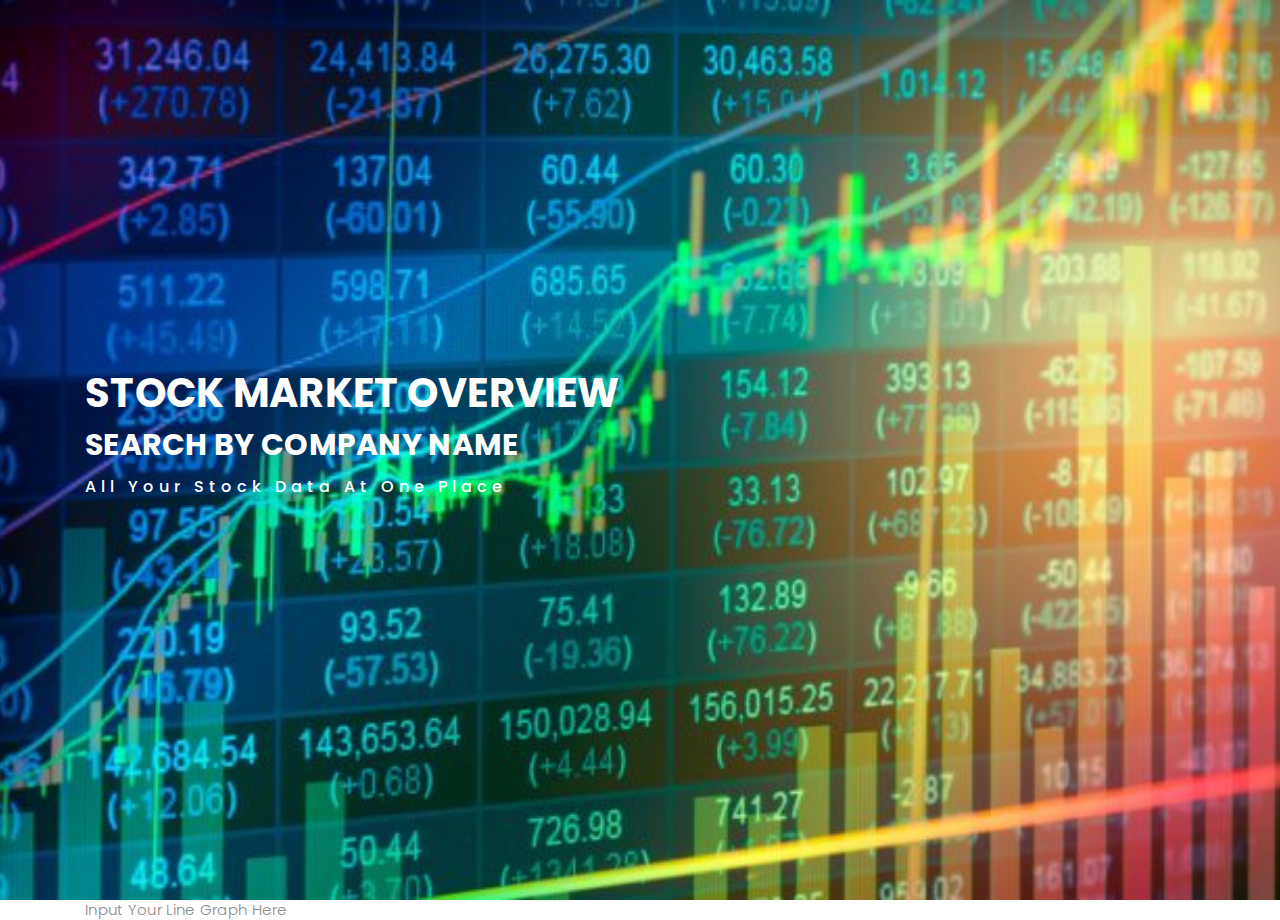
<file: Stock/templates/index.html>
<!DOCTYPE html>
<html lang="en">

<head>

  <!-- meta -->
  <meta charset="utf-8">
  <meta content="width=device-width, initial-scale=1.0" name="viewport">

  <!-- Bootstrap CSS File -->
  <link href="lib/bootstrap/css/bootstrap.min.css" rel="stylesheet">

  <title>The Bryan Lowes</title>
  <meta content="" name="keywords">
  <meta content="" name="description">

  <!-- Google Fonts -->
  <link href="https://fonts.googleapis.com/css?family=Poppins:300,300i,400,400i,500,500i,600,600i,700,700i|Playfair+Display:400,400i,700,700i,900,900i" rel="stylesheet">

  <!-- Main Stylesheet File -->
  <link href="css/style.css" rel="stylesheet">

  <!-- Responsive css -->
  <link href="css/responsive.css" rel="stylesheet">

</head>

<body>
  <!-- start section header -->
    <div id="header" class="home">
  
      <div class="container">
        <div class="header-content">
          <h1>Stock Market Overview</h1>
          <h2>Search by Company Name<span class="typed"></span></h1>
          <p>All Your Stock Data At One Place</p>
        </div>
      </div>
    </div>

  <!-- End section header -->

  <!-- Start Line Graph -->
  <div class="container">
  Input Your Line Graph Here
  </div>
  <!-- End Line Graph -->
</file>
<file: Stock/templates/css/responsive.css>
/** Width between 1200x to 0
 *  ~~~~~~~~~~~~~~~~~~~~~~~~~~~~~~~~~~~~
 */

@media (min-width: 1200px) {

}

/** Width between 992px to 1199px
 *  ~~~~~~~~~~~~~~~~~~~~~~~~~~~~~~~~~~~~
 */

@media (min-width: 992px) and (max-width: 1199px) {
  
}

/** Width between 768px to 991px
 *  ~~~~~~~~~~~~~~~~~~~~~~~~~~~~~~~~~~~~
 */

@media (min-width: 768px) and (max-width: 991px) {
  /* Navbar */
  nav {
    padding: 10px 15px;
  }
  .nav-menu {
    margin-top: 40px;
    display: none;
    float: none;
    width: 100%;
  }
  .nav-menu li {
    float: none;
    width: 100%;
    text-align: center;
    border-top: 1px solid #f7f7f7;
    line-height: 45px;
    margin-left: 0;
    padding-top: 10px;
    padding-bottom: 10px;
  }
  .responsive {
    float: right;
    padding-top: 15px;
    display: block;
  }
  /* About */
  .head-info .header-content .cmaster h1 {
    font-size: 32px;
  }
  #about .div-img-bg {
    padding: 0;
  }
  #about .div-img-bg .about-img img {
    margin-top: 0%;
    margin-left: calc(0% - 0px);
  }
  #about .about-descr .p-heading {
    font-size: 20px;
  }
  #about .about-descr .separator {
    max-width: 100%;
    margin-bottom: 0;
  }
  /* portfolio */
  #portfolio .portfolio-list .nav li {
    float: none;
    margin: 20px;
    display: inline-block;
  }
  /* journal */
  #journal .journal-block .journal-info {
    margin-bottom: 30px;
  }
  /* Contact */
  .contact-contact {
    margin-bottom: 30px;
  }
  /* Footer */
  #footer .socials-media ul li {
    margin-right: 0;
    margin-left: 0;
    float: none;
    display: inline-block;
  }
}

/** Width between 767px to 0
 *  ~~~~~~~~~~~~~~~~~~~~~~~~~~~~~~~~~~~~
 */

@media (max-width: 767px) {
  /* Navbar */
  nav {
    padding: 20px 15px;
  }
  .nav-menu {
    margin-top: 40px;
    display: none;
    float: none;
    width: 100%;
  }
  .nav-menu li {
    float: none;
    width: 100%;
    text-align: center;
    border-top: 1px solid #f7f7f7;
    line-height: 45px;
    margin-left: 0;
    padding-top: 10px;
    padding-bottom: 10px;
  }
  .responsive {
    float: right;
    padding-top: 15px;
    display: block;
  }
  /* About */
  .head-info .header-content h1 {
    font-size: 32px;
  }
  #about .div-img-bg {
    padding: 0;
  }
  #about .div-img-bg .about-img img {
    margin-top: 0%;
    margin-left: calc(0% - 0px);
  }
  #about .about-descr .p-heading {
    font-size: 20px;
  }
  #about .about-descr .separator {
    max-width: 100%;
    margin-bottom: 0;
  }
  /* portfolio */
  #portfolio .portfolio-list .nav li {
    float: none;
    margin: 20px;
    display: inline-block;
  }
  /* journal */
  #journal .journal-block .journal-info {
    margin-bottom: 30px;
  }
  /* Contact */
  .contact-contact {
    margin-bottom: 30px;
  }
  /* Footer */
  #footer .socials-media ul li {
    margin-right: 0;
    margin-left: 0;
    float: none;
    display: inline-block;
  }
}

/** Width between 600px to 0
 *  ~~~~~~~~~~~~~~~~~~~~~~~~~~~~~~~~~~~~
 */

@media (max-width: 600px) {
  /* Navbar */
  nav {
    padding: 20px 15px;
  }
  .nav-menu {
    margin-top: 40px;
    display: none;
    float: none;
    width: 100%;
  }
  .nav-menu li {
    float: none;
    width: 100%;
    text-align: center;
    border-top: 1px solid #f7f7f7;
    line-height: 45px;
    margin-left: 0;
    padding-top: 10px;
    padding-bottom: 10px;
  }
  .responsive {
    float: right;
    padding-top: 15px;
    display: block;
  }
  /* About */
  .head-info .header-content h1 {
    font-size: 32px;
  }
  #about .div-img-bg {
    padding: 0;
  }
  #about .div-img-bg .about-img img {
    margin-top: 0%;
    margin-left: calc(0% - 0px);
  }
  #about .about-descr .p-heading {
    font-size: 20px;
  }
  #about .about-descr .separator {
    max-width: 100%;
    margin-bottom: 0;
  }
  /* portfolio */
  #portfolio .portfolio-list .nav li {
    float: none;
    margin: 10px;
    display: inline-block;
  }
  /* journal */
  #journal .journal-block .journal-info {
    margin-bottom: 30px;
  }
  /* Contact */
  .contact-contact {
    margin-bottom: 30px;
  }
  /* Footer */
  #footer .socials-media ul li {
    margin-right: 0;
    margin-left: 0;
    float: none;
    display: inline-block;
  }
}

/** Width between 480px to 0
 *  ~~~~~~~~~~~~~~~~~~~~~~~~~~~~~~~~~~~~
 */

@media (max-width: 480px) {
  /* Navbar */
  nav {
    padding: 20px 15px;
  }
  .nav-menu {
    margin-top: 40px;
    display: none;
    float: none;
    width: 100%;
  }
  .nav-menu li {
    float: none;
    width: 100%;
    text-align: center;
    border-top: 1px solid #f7f7f7;
    line-height: 45px;
    margin-left: 0;
    padding-top: 10px;
    padding-bottom: 10px;
  }
  .responsive {
    float: right;
    padding-top: 15px;
    display: block;
  }
  /* About */
  .head-info .header-content h1 {
    font-size: 32px;
  }
  #about .div-img-bg {
    padding: 0;
  }
  #about .div-img-bg .about-img img {
    margin-top: 0%;
    margin-left: calc(0% - 0px);
  }
  #about .about-descr .p-heading {
    font-size: 20px;
  }
  #about .about-descr .separator {
    max-width: 100%;
    margin-bottom: 0;
  }
  /* portfolio */
  #portfolio .portfolio-list .nav li {
    float: none;
    margin: 20px;
  }
  /* journal */
  #journal .journal-block .journal-info {
    margin-bottom: 30px;
  }
  /* Contact */
  .contact-contact {
    margin-bottom: 30px;
  }
  /* Footer */
  #footer .socials-media ul li {
    margin-right: 0;
    margin-left: 0;
    float: none;
    display: inline-block;
  }
}

/** Width between 320px to 0
 *  ~~~~~~~~~~~~~~~~~~~~~~~~~~~~~~~~~~~~
 */

@media (max-width: 320px) {
  /* Navbar */
  nav {
    padding: 20px 15px;
  }
  .nav-menu {
    margin-top: 40px;
    display: none;
    float: none;
    width: 100%;
  }
  .nav-menu li {
    float: none;
    width: 100%;
    text-align: center;
    border-top: 1px solid #f7f7f7;
    line-height: 45px;
    margin-left: 0;
    padding-top: 10px;
    padding-bottom: 10px;
  }
  .responsive {
    float: right;
    padding-top: 15px;
    display: block;
  }
  /* About */
  .head-info .header-content h1 {
    font-size: 32px;
  }
  #about .div-img-bg {
    padding: 0;
  }
  #about .div-img-bg .about-img img {
    margin-top: 0%;
    margin-left: calc(0% - 0px);
  }
  #about .about-descr .p-heading {
    font-size: 20px;
  }
  #about .about-descr .separator {
    max-width: 100%;
    margin-bottom: 0;
  }
  /* portfolio */
  #portfolio .portfolio-list .nav li {
    float: none;
    margin: 20px;
  }
  /* journal */
  #journal .journal-block .journal-info {
    margin-bottom: 30px;
  }
  /* Contact */
  .contact-contact {
    margin-bottom: 30px;
  }
  /* Footer */
  #footer .socials-media ul li {
    margin-right: 0;
    margin-left: 0;
    float: none;
    display: inline-block;
  }
  /* Single page */
  .entry-comments-body span {
    display: inline-block;
    margin-right: 0;
  }
}
</file>
<file: Stock/templates/css/style.css>
/*
  Theme Name: Folio
  Theme URL: https://bootstrapmade.com/folio-bootstrap-portfolio-template/
  Author: BootstrapMade.com
  Author URL: https://bootstrapmade.com
*/

/*  General Styling
/*-----------------------------------------------------------------------------------*/

body {
  background: #ffffff;
  color: #898989;
  font-family: 'Poppins', helvetica;
  font-size: 15px;
  font-weight: 300;
  line-height: 20px;
  letter-spacing: 0.02em;
  overflow-x: hidden;
  margin: 0 auto;
  padding: 0;
  -moz-box-sizing: border-box;
  -ms-box-sizing: border-box;
  -o-box-sizing: border-box;
  -webkit-box-sizing: border-box;
  box-sizing: border-box;
}

h1, h2, h3, h4, h5, h6 {
  margin: 0;
}

h2 {
  color: #292929;
  font-weight: 600;
}

h4 {
  color: #292929;
  font-size: 14px;
  font-weight: 600;
}

a {
  color: #292929;
  text-decoration: none !important;
  -moz-transition: all 0.5s ease-in-out 0s;
  -ms-transition: all 0.5s ease-in-out 0s;
  -o-transition: all 0.5s ease-in-out 0s;
  -webkit-transition: all 0.5s ease-in-out 0s;
  transition: all 0.5s ease-in-out 0s;
}

a:hover {
  -moz-transition: all 0.5s ease-in-out 0s;
  -ms-transition: all 0.5s ease-in-out 0s;
  -o-transition: all 0.5s ease-in-out 0s;
  -webkit-transition: all 0.5s ease-in-out 0s;
  transition: all 0.5s ease-in-out 0s;
}

a:hover, a:focus {
  color: #b8a07e;
  text-decoration: underline;
}

nav ul li a {
  padding: 2px 0 0 0;
  position: relative;
  display: block;
  font-size: 12px;
  color: #999999;
  letter-spacing: 0.1em;
  font-weight: 500;
  line-height: 14px;
  text-transform: uppercase;
  -moz-transition: all 0.5s ease-in-out 0s;
  -ms-transition: all 0.5s ease-in-out 0s;
  -o-transition: all 0.5s ease-in-out 0s;
  -webkit-transition: all 0.5s ease-in-out 0s;
  transition: all 0.5s ease-in-out 0s;
}

p {
  margin: 25px 0;
  padding: 0;
  font-size: 15px;
  color: #999999;
  line-height: 28px;
}

label {
margin: 25px 0;
  padding: 0;
  font-size: 15px;
  color:black;
  line-height: 5px;
}

::-moz-selection {
  background: #b8a07e;
  color: #fff;
}

::selection {
  background: #b8a07e;
  color: #fff;
}

.btn {
  background: #333;
  border: medium none;
  border-radius: 0;
  color: #fff;
  font-size: 12px;
  height: 50px;
  line-height: 50px;
  padding: 0 30px;
  text-transform: uppercase;
}

.btn:hover, .btn:focus {
  color: #fff;
}

.padDiv {
  padding: 30px 20px;
}

.section-title {
  margin-bottom: 70px;
}

.section-title h2 {
  font-size: 25px;
  letter-spacing: 2px;
  text-transform: uppercase;
}

.form-control {
  background-color: transparent;
  border: 1px solid #999;
  border-radius: 0;
  color: #999999;
  font-size: 12px;
  font-weight: 500;
  height: 50px;
  letter-spacing: 0.1em;
  padding-left: 10px;
  margin: 0 0 25px 0;
  line-height: 14px;
  text-transform: uppercase;
}

.form-control:focus {
  box-shadow: none;
  outline: 0 none;
}

.paddsection {
  padding-top: 90px;
  padding-bottom: 90px;
}

.paddsections {
  padding-top: 90px;
  padding-bottom: 90px !important;
}

.hvr-shutter-in-horizontal::before {
  background: #333;
}

.hvr-shutter-in-horizontal:hover {
  background: #b8a07e;
}

.mb-30 {
  margin-bottom: 30px;
}

/*-----------------------------------------------------------------------------------*/
/*  Navbar Top
/*-----------------------------------------------------------------------------------*/

nav {
  position: fixed;
  background: #fff;
  z-index: 1000;
  width: 100%;
  padding: 20px;
  display: none;
  -webkit-box-shadow: 0px 2px 92px 0px rgba(0, 0, 0, 0.18);
  -moz-box-shadow: 0px 2px 92px 0px rgba(0, 0, 0, 0.18);
  box-shadow: 0px 2px 92px 0px rgba(0, 0, 0, 0.18);
}

.nav-menu {
  float: right;
  line-height: 32px;
  margin-bottom: 0;
  padding-top: 16px;
}

nav ul li {
  float: left;
  margin-right: 15px;
  font-family: 'Poppins', sans-serif;
  font-size: 14px;
  margin-left: 40px;
}

nav ul li a {
  padding: 2px 0 0 0;
  position: relative;
  display: block;
  font-size: 14px;
  color: #999999;
  font-family: 'Poppins', helvetica;
  font-weight: 500;
  line-height: 16px;
  text-transform: uppercase;
  letter-spacing: 0.02em;
  text-transform: capitalize;
}

.logo {
  float: left;
}

.logo img {
  width: 100px;
  height: 50px;
}

.responsive {
  display: none;
  font-size: 23px;
}

.active {
  color: #afafaf;
}

/*----------------------------------------------------------------------------------*/
/*  Header
/*-----------------------------------------------------------------------------------*/

#header {
  background: url("../images/stock.bg.jpg") repeat scroll center center / cover;
  height: 100vh;
  width: 100%;
}


#header .header-content {
  height: 100vh;
  text-align: left;
  width: 100%;
  display: flex;
  justify-content: center;
  flex-direction: column;
}

.header-content h1 {
  font-size: 40px;
  font-weight: 700;
  margin-bottom: 10px;
  text-transform: uppercase;
  color: #fff;
}
.header-content h2{
  font-size: 30px;
  font-weight: 700;
  margin-bottom: 10px;
  text-transform: uppercase;
  color: #fff;}
.header-content p {
  font-size: 16px;
  letter-spacing: 5px;
  margin-top: 0;
  margin-bottom: 30px;
  text-transform: capitalize;
  color: #fff;
  font-weight: 500;
}

.header-content .list-social li {
  float: left;
  margin-right: 20px;
}

.header-content .list-social li i {
  color: #fff;
  font-size: 15px;
}

/*-----------------------------------------------------------------------------------*/
/*  Aout-us
/*-----------------------------------------------------------------------------------*/

#about {
  width: 100%;
  height: auto;
  background: #f7f7f7;
  padding-top: 190px;
}

#about .div-img-bg {
  padding-bottom: 30px;
  border: 20px solid #b8a07e;
}

#about .div-img-bg .about-img img {
  width: 100%;
  box-shadow: 0px 0px 85px 0px rgba(0, 0, 0, 0.14);
  margin-top: -60px;
  margin-left: 40px;
  height: 400px;
  object-fit: cover;
}

#about .about-descr .p-heading {
  font-family: 'Playfair Display', serif;
  font-size: 28px;
  text-align: left;
}

#about .about-descr .separator {
  max-width: 80%;
  margin-bottom: 0;
  text-align: left;
}

/*-----------------------------------------------------------------------------------*/
/*   Services
/*-----------------------------------------------------------------------------------*/

#services {
  background: #f7f7f7;
  position: relative;
  padding-bottom: 80px;
}

.owl-item {
  float: left;
}
.services-block span {
  margin: 10px 0;
  position: relative;
  font-size: 13px;
  color: #292929;
  letter-spacing: 0.1em;
  font-weight: 500;
  text-transform: uppercase;
  display: block;
}

.services-block .separator {
  margin: 0;
  font-size: 13px;
  line-height: 22px;
}

.services-block i {
  font-size: 44px;
  color: #b8a07e;
  line-height: 44px;
}


.services-carousel  .owl-stage-outer {
  overflow: hidden;
}

.services-carousel .owl-dots {
  margin-top: 5px;
  text-align: center;
}

.services-carousel .owl-dot {
  display: inline-block;
  margin: 0 5px;
  width: 12px !important;
  height: 12px !important;
  border-radius: 50%;
  border: 0;
  padding: 0 !important;
  background-color: #ddd;
  cursor: pointer;
}

.services-carousel .owl-dot.active {
  background-color: #b8a07e;
}

.owl-nav {
  display: none;
}


/*-----------------------------------------------------------------------------------*/
/*  Portfolio
/*-----------------------------------------------------------------------------------*/

#portfolio {
  position: relative;
  padding-bottom: 50px;
}

#portfolio .portfolio-list {
  margin-bottom: 50px;
}

#portfolio .portfolio-list .nav {
  display: inline-block;
  margin: 0;
}

#portfolio .portfolio-list .nav li {
  margin: 0 40px 0 0;
  float: left;
  font-size: 14px;
  color: #999999;
  line-height: 16px;
  cursor: pointer;
  font-family: 'Poppins', helvetica;
  font-weight: 500;
  letter-spacing: 0.02em;
  text-transform: capitalize;
  -moz-transition: all 0.5s ease-in-out 0s;
  -ms-transition: all 0.5s ease-in-out 0s;
  -o-transition: all 0.5s ease-in-out 0s;
  -webkit-transition: all 0.5s ease-in-out 0s;
  transition: all 0.5s ease-in-out 0s;
}

#portfolio .portfolio-list .nav li:hover, #portfolio .portfolio-list .nav li.filter-active  {
  color: #b8a07e;
  -moz-transition: all 0.5s ease-in-out 0s;
  -ms-transition: all 0.5s ease-in-out 0s;
  -o-transition: all 0.5s ease-in-out 0s;
  -webkit-transition: all 0.5s ease-in-out 0s;
  transition: all 0.5s ease-in-out 0s;
}

#portfolio .portfolio-container {
  display: inline-block;
  margin-bottom: 50px;
  width: 100%;
}

.portfolio-thumbnail {
  margin-bottom: 30px;
  overflow: hidden;
}

.portfolio-thumbnail img {
  max-width: 100%;
}

/*-----------------------------------------------------------------------------------*/
/*  Journal
/*-----------------------------------------------------------------------------------*/

#journal,  #journal-blog {
  height: auto;
  width: 100%;
  background: #f7f7f7;
  padding-bottom: 60px;
  position: relative;
}

#journal-blog {
  background: #fff;
  padding-bottom: 30px;
}

#journal .journal-block {
  display: inline-block;
  height: auto;
  width: 100%;
}

#journal .journal-block .journal-info {
  position: relative;
}

.journal-block .journal-info img {
  max-width: 100%;
}

.journal-block .journal-info .journal-txt {
  padding: 25px 0px;
  position: relative;
}

.journal-block .journal-info .journal-txt h4 a {
  display: block;
  font-size: 19px;
  line-height: 24px;
  margin: 0 0 13px 0;
  font-weight: 500;
  color: #292929;
  -moz-transition: all 0.5s ease-in-out 0s;
  -ms-transition: all 0.5s ease-in-out 0s;
  -o-transition: all 0.5s ease-in-out 0s;
  -webkit-transition: all 0.5s ease-in-out 0s;
  transition: all 0.5s ease-in-out 0s;
}

.journal-block .journal-info .journal-txt h4 a:hover {
  color: #b8a07e;
  -moz-transition: all 0.5s ease-in-out 0s;
  -ms-transition: all 0.5s ease-in-out 0s;
  -o-transition: all 0.5s ease-in-out 0s;
  -webkit-transition: all 0.5s ease-in-out 0s;
  transition: all 0.5s ease-in-out 0s;
}

.journal-block .journal-info .journal-txt p {
  margin: 0;
  font-size: 14px;
  line-height: 24px;
}

/*-----------------------------------------------------------------------------------*/
/*  Contact
/*-----------------------------------------------------------------------------------*/

#contact {
  height: auto;
  width: 100%;
}

.contact-details {
  list-style: none;
  margin: 0;
  padding: 0;
}

.contact-details li {
  padding-bottom: 10px;
}

#contact input, #contact textarea {
  width: 100%;
}


#contact  #sendmessage {
  color: #18d26e;
  border: 1px solid #18d26e;
  display: none;
  text-align: center;
  padding: 15px;
  font-weight: 600;
  margin: 15px;
}

#contact  #errormessage {
  color: red;
  display: none;
  border: 1px solid red;
  text-align: center;
  padding: 15px;
  font-weight: 600;
  margin: 15px;
}

#contact #sendmessage.show, #contact #errormessage.show, #contact .show {
  display: block;
}

#contact .validation {
  color: red;
  display: none;
  margin: 0 0 20px;
  font-weight: 400;
  font-size: 13px;
}

/*-----------------------------------------------------------------------------------*/
/*  Footer
/*-----------------------------------------------------------------------------------*/

#footer {
  background: #f7f7f7;
  padding-top: 50px;
  padding-bottom: 50px;
}

#footer .socials-media {
  width: 100%;
}

#footer .socials-media ul {
  display: inline-block;
  float: none;
  margin: 0 0 20px 0;
}

#footer .socials-media ul li {
  float: left;
  margin-left: 10px;
  margin-right: 10px;
}

#footer .socials-media ul li a {
  font-size: 24px;
  color: #999;
  letter-spacing: 0.1em;
  font-weight: 500;
  background: transparent;
  text-transform: uppercase;
  -moz-transition: all 0.5s ease-in-out 0s;
  -ms-transition: all 0.5s ease-in-out 0s;
  -o-transition: all 0.5s ease-in-out 0s;
  -webkit-transition: all 0.5s ease-in-out 0s;
  transition: all 0.5s ease-in-out 0s;
}

#footer .socials-media ul li a:hover {
  color: #b8a07e;
  -moz-transition: all 0.5s ease-in-out 0s;
  -ms-transition: all 0.5s ease-in-out 0s;
  -o-transition: all 0.5s ease-in-out 0s;
  -webkit-transition: all 0.5s ease-in-out 0s;
  transition: all 0.5s ease-in-out 0s;
}

#footer p {
  font-size: 12px;
  letter-spacing: 0.1em;
  font-weight: 500;
  margin-top: 0;
  text-transform: uppercase;
}

.credits {
  font-size: 13px;
}
</file>
